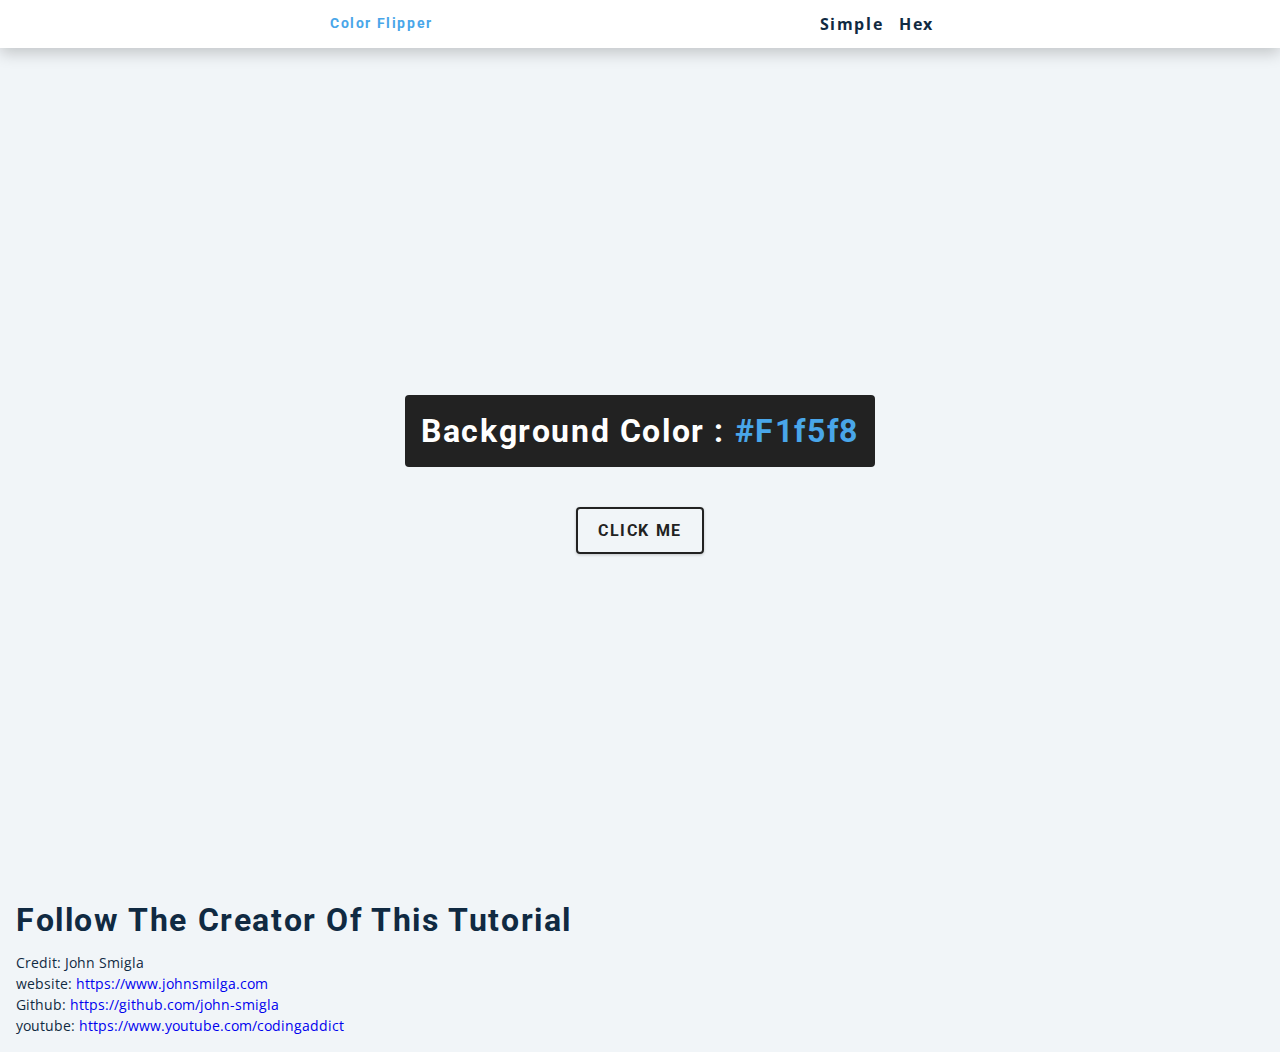
<file: index.html>
<!DOCTYPE html>
<html lang="en">
<head>
    <meta charset="UTF-8">
    <meta name="viewport" content="width=device-width, initial-scale=1.0">
    <title>Color Flipper || Simple</title>
    <!-- Styles -->
    <link rel="stylesheet" href="main.css">
</head>
<body>
    <nav>
        <div class="nav-center">
            <h4>Color Flipper</h4>
            <ul class="nav-links">
                <li>
                    <a href="index.html">simple</a>
                </li>
                <li>
                    <a href="hex.html">hex</a>
                </li>
            </ul>
        </div>
    </nav>

    <main>
        <div class="container">
            <h2>background color : <span class="color">
                #f1f5f8
            </span></h2>
            <button class="btn btn-hero" id="btn">Click Me</button>
        </div>
    </main>
    <footer>
        <span>
            <h2>Follow the creator of this tutorial </h2>
            Credit: John Smigla <br>
            website: <a href="https://www.johnsmilga.com">https://www.johnsmilga.com</a> <br>
            Github: <a href="https://github.com/john-smigla">https://github.com/john-smigla</a><br>
            youtube: <a href="https://www.youtube.com/codingaddict">https://www.youtube.com/codingaddict</a> 
        </span>
    </footer>
    <script src="main.js"></script>
</body>
</html>
</file>
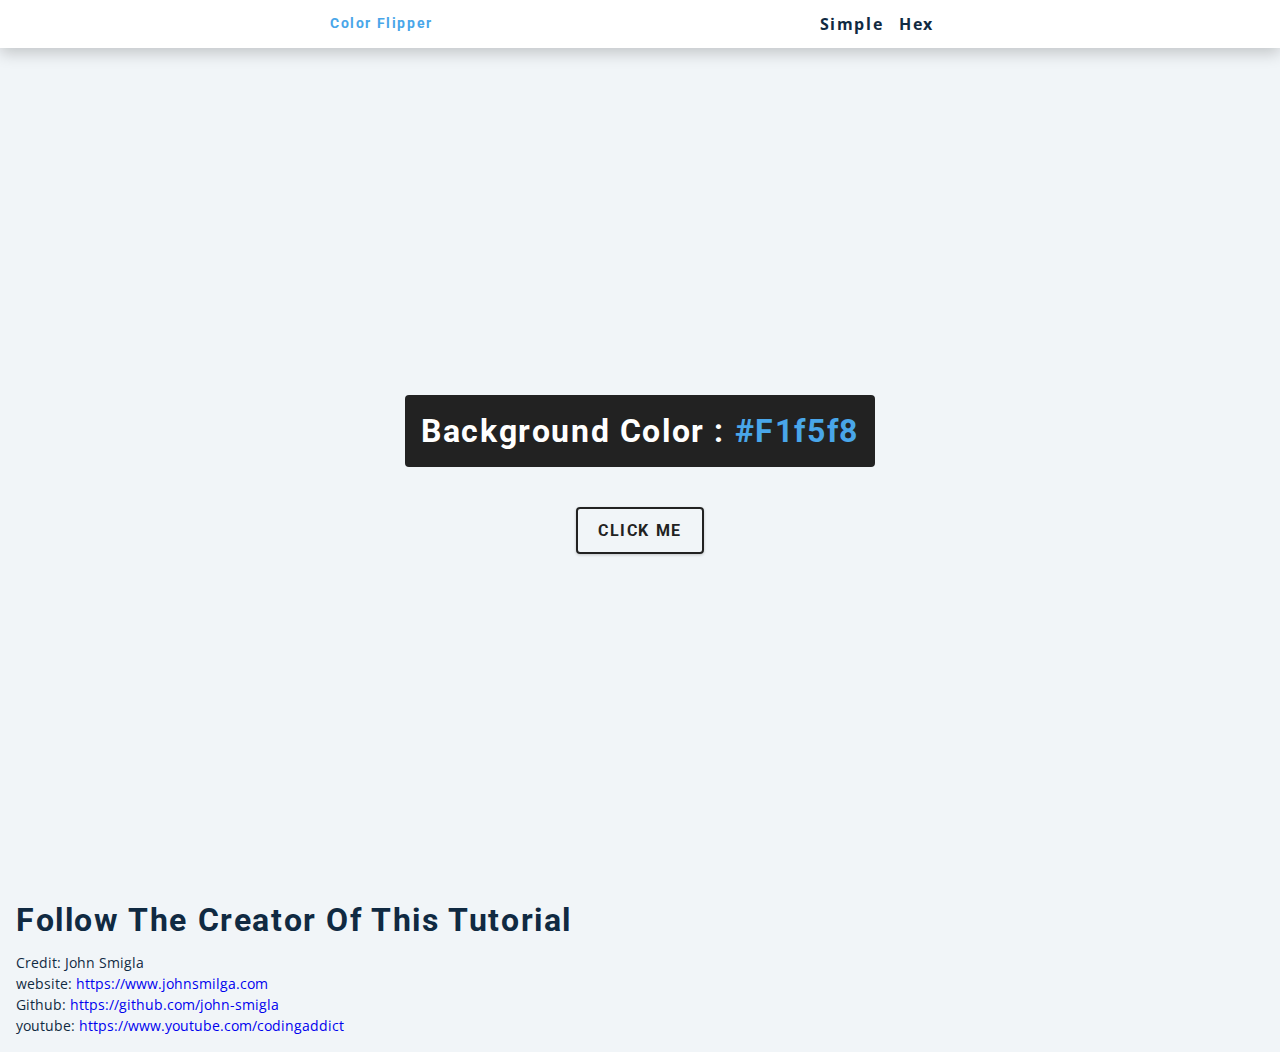
<file: hex.html>
<!DOCTYPE html>
<html lang="en">
  <head>
    <meta charset="UTF-8" />
    <meta name="viewport" content="width=device-width, initial-scale=1.0" />
    <title>Color Flipper || Hex</title>
    <!-- styles -->
    <link rel="stylesheet" href="main.css" />
  </head>

  <body>
    <nav>
      <div class="nav-center">
        <h4>Color Flipper</h4>
        <ul class="nav-links">
          <li><a href="index.html">simple</a></li>
          <li><a href="hex.html">hex</a></li>
        </ul>
      </div>
    </nav>
    <main>
      <div class="container">
        <h2>background color : <span class="color">#f1f5f8</span></h2>
        <button class="btn btn-hero" id="btn">click me</button>
      </div>

    </main>
    <footer>
        <span>
            <h2>Follow the creator of this tutorial </h2>
            Credit: John Smigla <br>
            website: <a href="https://www.johnsmilga.com">https://www.johnsmilga.com</a> <br>
            Github: <a href="https://github.com/john-smigla">https://github.com/john-smigla</a><br>
            youtube: <a href="https://www.youtube.com/codingaddict">https://www.youtube.com/codingaddict</a> 
        </span>
    </footer>
    <!-- javascript -->
    <script src="hex.js"></script>
  </body>
</html>
</file>
<file: main.css>
/*
=============== 
Fonts
===============
*/
@import url("https://fonts.googleapis.com/css?family=Open+Sans|Roboto:400,700&display=swap");

/*
=============== 
Variables
===============
*/

:root {
    /* dark shades of primary color*/
    --clr-primary-1: hsl(205, 86%, 17%);
    --clr-primary-2: hsl(205, 77%, 27%);
    --clr-primary-3: hsl(205, 72%, 37%);
    --clr-primary-4: hsl(205, 63%, 48%);
    /* primary/main color */
    --clr-primary-5: hsl(205, 78%, 60%);
    /* lighter shades of primary color */
    --clr-primary-6: hsl(205, 89%, 70%);
    --clr-primary-7: hsl(205, 90%, 76%);
    --clr-primary-8: hsl(205, 86%, 81%);
    --clr-primary-9: hsl(205, 90%, 88%);
    --clr-primary-10: hsl(205, 100%, 96%);
    /* darkest grey - used for headings */
    --clr-grey-1: hsl(209, 61%, 16%);
    --clr-grey-2: hsl(211, 39%, 23%);
    --clr-grey-3: hsl(209, 34%, 30%);
    --clr-grey-4: hsl(209, 28%, 39%);
    /* grey used for paragraphs */
    --clr-grey-5: hsl(210, 22%, 49%);
    --clr-grey-6: hsl(209, 23%, 60%);
    --clr-grey-7: hsl(211, 27%, 70%);
    --clr-grey-8: hsl(210, 31%, 80%);
    --clr-grey-9: hsl(212, 33%, 89%);
    --clr-grey-10: hsl(210, 36%, 96%);
    --clr-white: #fff;
    --clr-red-dark: hsl(360, 67%, 44%);
    --clr-red-light: hsl(360, 71%, 66%);
    --clr-green-dark: hsl(125, 67%, 44%);
    --clr-green-light: hsl(125, 71%, 66%);
    --clr-black: #222;
    --ff-primary: "Roboto", sans-serif;
    --ff-secondary: "Open Sans", sans-serif;
    --transition: all 0.3s linear;
    --spacing: 0.1rem;
    --radius: 0.25rem;
    --light-shadow: 0 5px 15px rgba(0, 0, 0, 0.1);
    --dark-shadow: 0 5px 15px rgba(0, 0, 0, 0.2);
    --max-width: 1170px;
    --fixed-width: 620px;
  }
  /*
  =============== 
  Global Styles
  ===============
  */

  *,
  ::after,
  ::before {
      margin:0;
      padding: 0;
      box-sizing: border-box;
  }

  body {
      font-family: var(--ff-secondary);
      background: var(--clr-grey-10);
      color: var(--clr-grey-1);
      line-height: 1.5;
      font-size: 0.875rem;
  }

  ul {
      list-style-type: none;
  }

  a {
      text-decoration: none;
  }

  h1,h2,h3,h4 {
      letter-spacing: var(--spacing);
      text-transform: capitalize;
      line-height: 1.25;
      margin-bottom: 0.75rem;
      font-family: var(--ff-primary);
  }
  
  h1 {
      font-size: 3rem;
  }

  h2 {
      font-size: 2rem;
  }

  h3 {
    font-size: 1.25rem;
  }

  h4 {
      font-size: 0.875rem;
  }

  p {
      margin-bottom: 1.25rem;
      color: var(--clr-grey-5);
  }

  footer{
      margin-bottom: 1rem;
      margin-left: 1rem;
  }

  @media sreen and (min-width: 800px){
        h1 {
            font-size: 4rem;
        }
        h2 {
            font-size: 2.5rem;
        }
    
        h3 {
            font-size: 1.75rem;
        }
    
        h4 {
            font-size: 1rem;
        }
    
        body {
            font-size: 1rem;
        }
        h1, h2, h3, h4 {
            line-height: 1;
        }
  }

/*  global classes */

/* section */
.section {
    padding: 5rem 0;
}

.section-center {
    width: 90vw;
    margin: 0 auto;
    max-width: 1170px;
}

@media screen and (min-width: 992px) {
    .section-center {
        width: 95vw;
    }
}
main {
    min-height: 100vh;
    display: grid;
    place-items: center;
}
/*
=============== 
Nav
===============
*/

nav {
    background: var(--clr-white);
    height: 3rem;
    display: grid;
    align-items: center;
    box-shadow: var(--dark-shadow);
}

.nav-center{
    width: 90vw;
    max-width: var(--fixed-width);
    margin: 0 auto;
    display: flex;
    align-items: center;
    justify-content: space-between;
}

.nav-center h4 {
    margin-bottom: 0;
    color: var(--clr-primary-5);
}

.nav-links {
    display: flex;
}

nav a{
    text-transform: capitalize;
    font-weight: 700;
    font-size: 1rem;
    color: var(--vlr-primary-1);
    letter-spacing: var(--spacing);
    margin-right: 1rem;
}

nav a:hover {
    color: var(--clr-primary-5);
}
/*
=============== 
Container
===============
*/

main {
    min-height: calc(100vh - 3rem);
    display: grid;
    place-items: center;
}

.container {
    text-align: center;
}

.container h2 {
    background: var(--clr-black);
    color: var(--clr-white);
    padding: 1rem;
    border-radius: var(--radius);
    margin-bottom: 2.5rem;
}

.color {
    color: var(--clr-primary-5);
}

.btn-hero {
    font-family: var(--ff-primary);
    text-transform: uppercase;
    background: transparent;
    color: var(--clr-black);
    letter-spacing: var(--spacing);
    display: inline-block;
    font-weight: 700;
    transition: var(--transition);
    border: 2px solid var(--clr-black);
    cursor: pointer;
    box-shadow: 0 1px 3px rgba(0,0,0,0.2);
    border-radius: var(--radius);
    font-size: 1rem;
    padding: 0.75rem 1.25rem;
}

.btn-hero:hover {
    color: var(--clr-white);
    background: var(--clr-black);
}
</file>
